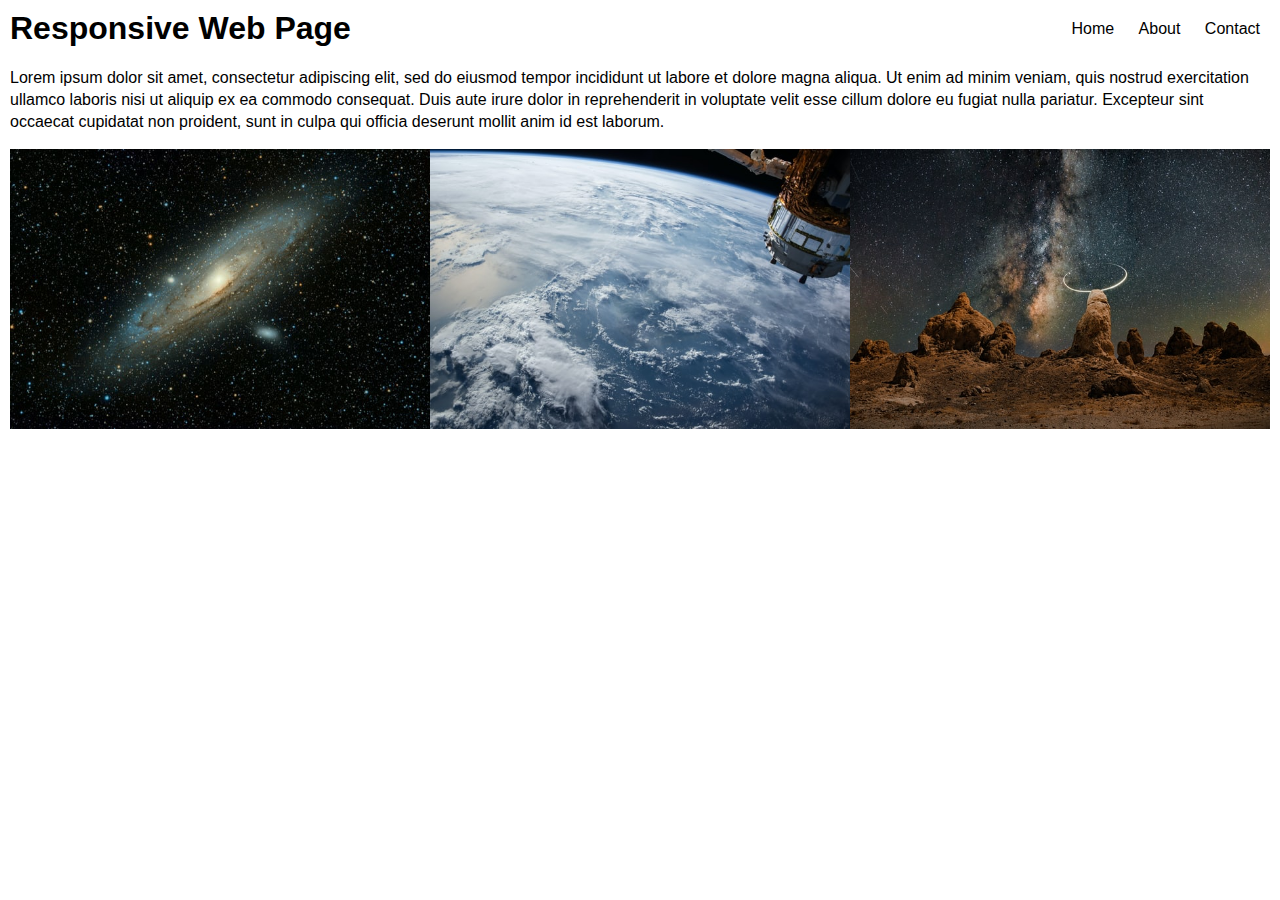
<file: index.html>
<!DOCTYPE html>
<html lang="en">

<head>
    <meta charset="UTF-8">
    <!-- TODO 1: Add viewport here -->
    <meta name="viewport" content="width=device-width, initial-scale=1.0">
    <title>Responsive Web Page</title>
    <style>
        body {
            margin: 0;
            font-family: Arial, Helvetica, sans-serif;
            font-size: 16px;
            padding: 10px;
        }

        header {
            display: inline-block;
            width: 100%;
        }

        h1 {
            float: left;
            margin: 0;
        }

        nav {
            float: right;
            margin-top: 10px;
        }

        nav a {
            text-decoration: none;
            color: black;
            padding: 0 10px;
        }

        main {
            line-height: 22px;
        }

        img {
            /* TODO 2: Set the image width so that the 3 images fit in 1 row and fills the browser width */
            width: 33.33%;
        }

        /* TODO 3: Add CSS media queries for smaller screens */
        @media only screen and (max-width: 768px) {
            h1 {
                font-size: 7vw;
                margin-top: 4vw;
                margin-bottom: 3vw;
                /* TODO 4: Center logo */
                width: 100%;
                text-align: center;
            }

            /* TODO 5: Shift navigation below logo, add a black background and center all nav items */
            nav {
                background: black;
                width: 100%;
                text-align: center;
            }

            nav a {
                color: white;
                padding: 4vw;
                display: inline-block;
            }

            /* TODO 6: Stack the 3 images in 1 column */
            img {
                width: 100%;
                margin: 0 0 2vw;
            }

            /* TODO 7: Hide the video */
            iframe {
                display: none;
            }

            p {
                padding: 2vw 7vw;
            }
        }

    </style>
</head>

<body>
    <header>
        <h1>Responsive Web Page</h1>
        <nav>
            <a href="#">Home</a>
            <a href="#">About</a>
            <a href="#">Contact</a>
        </nav>
    </header>

    <main>
        <section>
            <p>Lorem ipsum dolor sit amet, consectetur adipiscing elit, sed do eiusmod tempor incididunt ut labore et
                dolore magna aliqua. Ut enim ad minim veniam, quis nostrud exercitation ullamco laboris nisi ut aliquip
                ex ea commodo consequat. Duis aute irure dolor in reprehenderit in voluptate velit esse cillum dolore eu
                fugiat nulla pariatur. Excepteur sint occaecat cupidatat non proident, sunt in culpa qui officia
                deserunt mollit anim id est laborum.</p>
        </section>

        <section>
            <img src="images/1.jpg" width="300"><img src="images/2.jpg" width="300"><img src="images/3.jpg" width="300">
        </section>

        <section>
            <iframe width="560" height="315" src="https://www.youtube.com/embed/HCDVN7DCzYE"
                title="YouTube video player" frameborder="0"
                allow="accelerometer; autoplay; clipboard-write; encrypted-media; gyroscope; picture-in-picture"
                allowfullscreen></iframe>
        </section>
    </main>
</body>

</html>
</file>
